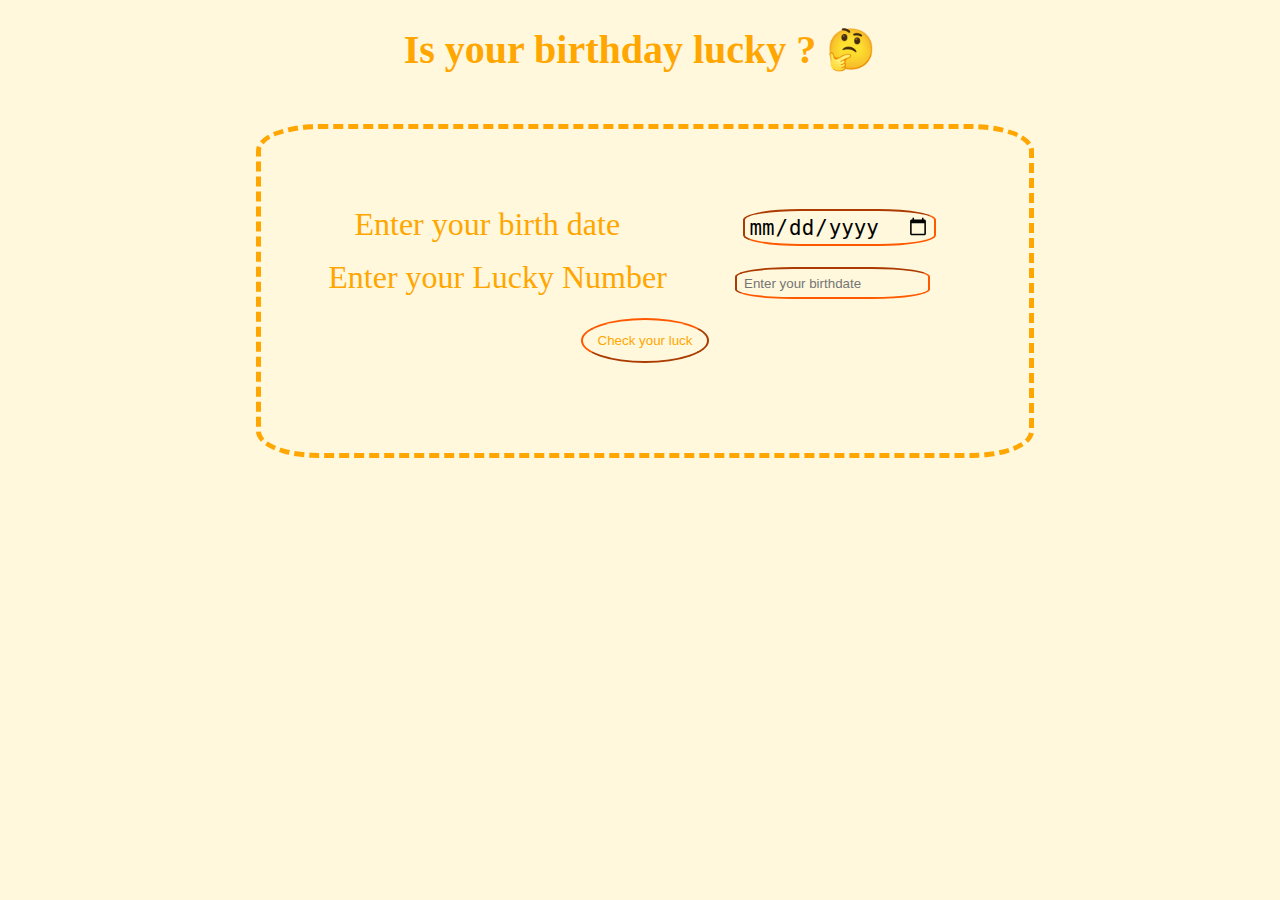
<file: mark11/index.html>
<!DOCTYPE html>
<html lang="en">

<head>
    <title>Mark 11</title>
    <link rel="stylesheet" href="./style.css">
</head>

<body>
    <h1 id="heading">Is your birthday lucky ? 🤔</h1>
    <main>
        <div id="birth-date-entry">
            <label for="birthDate">Enter your birth date</label>
            <input type="date" name="birthDate" id="birthDate">
        </div>
        <div id="lucky-number-entry">
            <label for="luckyNumber">Enter your Lucky Number</label>
            <input placeholder="Enter your birthdate" type="number" name="luckyNumber" id="luckyNumber">
        </div>
        <input type="submit" value="Check your luck" id="submitBtn">
        <p id="result"></p>
    </main>
    <script src="./index.js"></script>
</body>

</html>
</file>
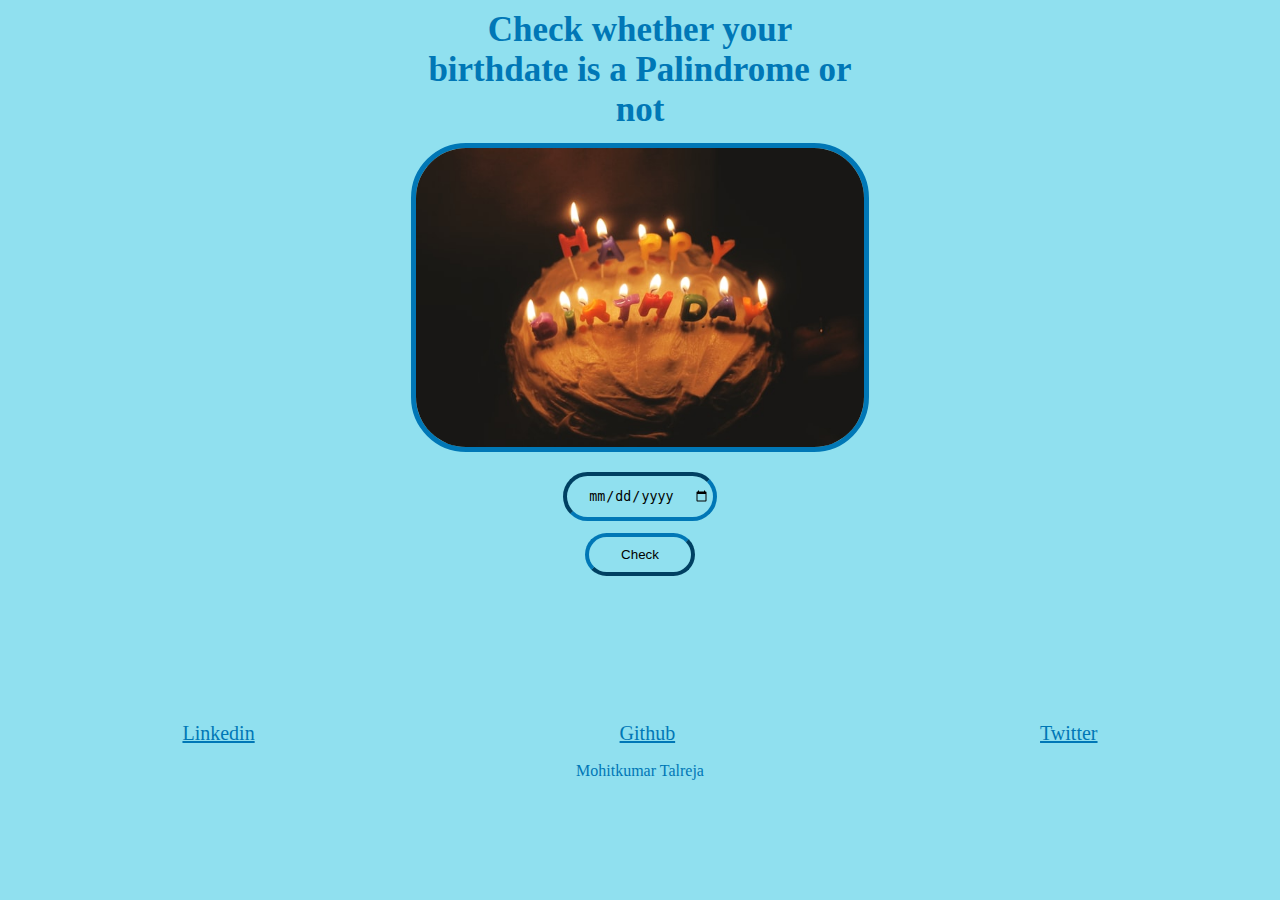
<file: mark13/index.html>
<!DOCTYPE html>
<html lang="en">
<head>
    <title>Mark 13</title>
    <link rel="stylesheet" href="./style.css">
</head>
<body>
    <div id="top">
        <p id='page-title'>Check whether your birthdate is a Palindrome or not</p>
        <img src="./images/Happy Birthday.jpg" id="image-top">
    </div>
    <div id="main-body">
        <input type="date" name="date" id="date">
        <input type="button" value="Check" id="check-btn">
        <p id = 'result'></p>
    </div>
    <footer id="bottom">
        <a  class="contact-link" href="https://www.linkedin.com/in/mohitkumar-talreja-5171a6150/">Linkedin</a>
        <a class="contact-link" href="http://https://github.com/mathematical-guy">Github</a>
        <a class="contact-link" href="https://twitter.com/MohitTa59524182">Twitter</a>
    </footer>
    <p id="copyright">Mohitkumar Talreja</p>
    <script src="./index.js"></script>
    <!-- <script src="./demo.js"></script> -->
</body>
</html>
</file>
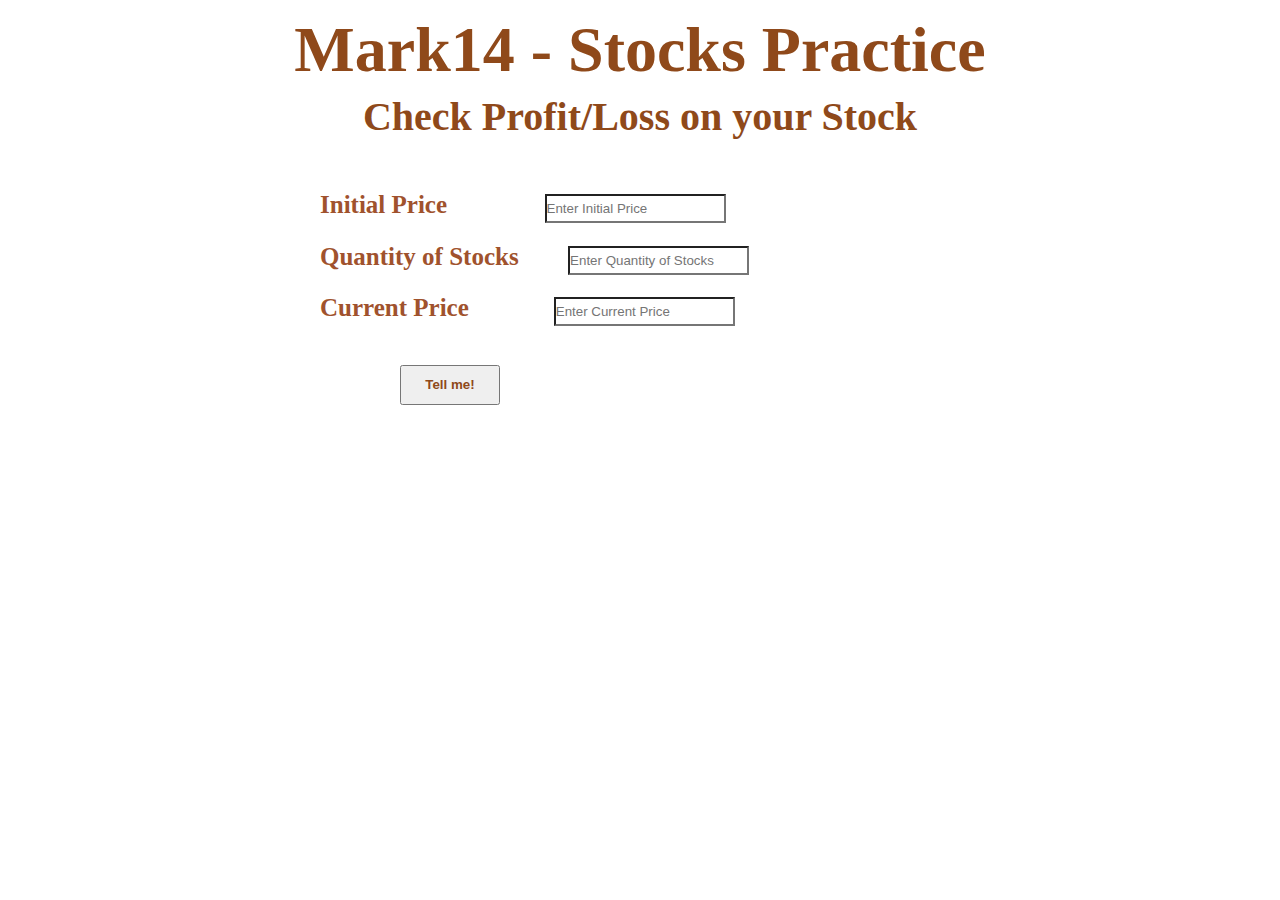
<file: mark14/index.html>
<!DOCTYPE html>
<html lang="en">
<head>
    <title>Mark14</title>
    <link rel="stylesheet" href="./css/style.css">
</head>
<body>
    <h1>Mark14 - Stocks Practice</h1>
    <h2>Check Profit/Loss on your Stock</h2>
    <div id="main">
        <label for="initial-price">
            Initial Price
            <input type="number" name="initial-price" id="initial-price" placeholder="Enter Initial Price">
        </label>

        <label for="stocks-quantity">Quantity of Stocks
            <input type="number" name="stocks-quantity" id="stocks-quantity" placeholder="Enter Quantity of Stocks">
        </label>

        <label for="current-price">Current Price
            <input type="number" name="current-price" id="current-price" placeholder="Enter Current Price">
        </label>
        <button id="submit-btn">Tell me!</button>
    </div>
    <div id="result">
    </div>
    <script src="./js/index.js"></script>
</body>
</html>
</file>
<file: mark11/style.css>
*{
    margin: 0;
    padding: 0;
    background-color: cornsilk;
    
}

#heading{
    color: rgba(255, 166, 0);
    margin-top: 2%;
    text-align: center;
    font-size: 250%;
}


main{
    color: rgba(255, 166, 0);
    padding: 5%;
    border-radius: 8%;
    border-style: dashed;
    border-width: 5px;
    margin-top: 4%;
    margin-left: 20%;
    width: 50%;
    text-align: center;
    font-size: 200%;
}


#birth-date-entry{
    margin-top: 2%;
}


#birthDate{
    margin-left: 18%;
    padding: 0.5%;
    font-size: 80%;
    border-color: rgb(255, 89, 0);
    border-radius: 30%;
}



#lucky-number-entry{
    margin-top: 2%;
    margin-left: -5%;
}



#luckyNumber{
    padding: 1%;
    margin-left: 9%;
    border-radius: 30%;
    border-color: rgba(255, 89, 0);
    
}


#submitBtn{
    margin-top: 3%;
    padding: 2%;
    width: 20%;
    color: rgba(255, 166, 0);
    border-radius: 50%;
    border-color: rgba(255, 89, 0);
}


#result{
    margin-top: 4%;
    font-size: 200%;
    font-weight: 550;

}
</file>
<file: mark13/style.css>
*{
    margin: 0;
    padding: 0;
    background-color: #90E0EF;
}

#top{
    padding-top: 10px;
    padding-bottom: 20px;
}

#date{
    display: block;
    margin-left: auto;
    margin-right: auto;
    text-align: center;
}
#page-title{
    display: block;
    margin-left: auto;
    margin-right: auto;
    margin-bottom: 1%;
    width: 35%;
    text-align: center;
    font-size: 35px;
    color: #0077B6;
    font-weight: bold;
}

#date{
    padding: 3px;
    height: 35px;
    width: 140px;
    border-radius: 25px;
    border-color: #0077B6;
    border-width: 4px;
}

#check-btn{
    display: block;
    margin-left: auto;
    margin-right: auto;
    margin-top: 1%;
    padding: 10px;
    width: 110px;
    border-color: black;
    border-radius: 25px;
    border-color: #0077B6;
    border-width: 4px;
}
#result{
    display: block;
    margin-left: auto;
    margin-right: auto;
    margin-top: 1%;
    text-align: center;
    font-size: 40px;
}


#image-top{
    display: block;
    margin-left: auto;
    margin-right: auto;
    width: 35%;
    border-color: #0077B6;
    border-width: 5px;
    border-style: solid;
    border-radius: 55px;
}

#main-body{
    color: #023E8A;    
    height: 250px;
}

#bottom{
    display: flex;
    justify-content: space-around;
    /* background-color: lightpink; */
    height: 30px;
}

.contact-link{
    color: #0077B6;
    font-size: 20px;
}

#copyright{
    margin-top: 10px;
    text-align: center;
    color: #0077B6;
}
</file>
<file: mark14/css/style.css>
*{
    margin: 0;
    padding: 0;
}

h1{
    color: #8f491a;
    font-size: 400%;
    font-family: 'Franklin Gothic Medium';
    margin-top: 1%;
    text-align: center;
}

h2{
    margin-top: 0.5%;
    color: #8f491a;
    font-size: 250%;
    text-align: center;
}

#main{
    display: block;
    margin-top: 4%;
    margin-left: 25%;
    font-weight: 900;
}
label{
    display: block;
    align-self: center;
    font-size: 25px;
    color: sienna;
    margin-bottom: 2%;
}

input{
    height: 25px;
    background-color: transparent;
    margin-right: 450px;
}

#initial-price{
    margin-left: 9.5%;
}

#stocks-quantity{
    margin-left: 4.5%;
}

#current-price{
    margin-left: 8.2%;
}

#submit-btn{
    padding: 5px;
    height: 40px;
    width: 100px;
    margin-top: 20px;
    margin-left: 80px;
    color: #8f491a;
    font-weight: 700;
}

#result{
    margin-top: 4%;
    margin-left: 25%;
    font-size: 40px;
    color: #8f491a;
    font-weight: 700;
}
</file>
